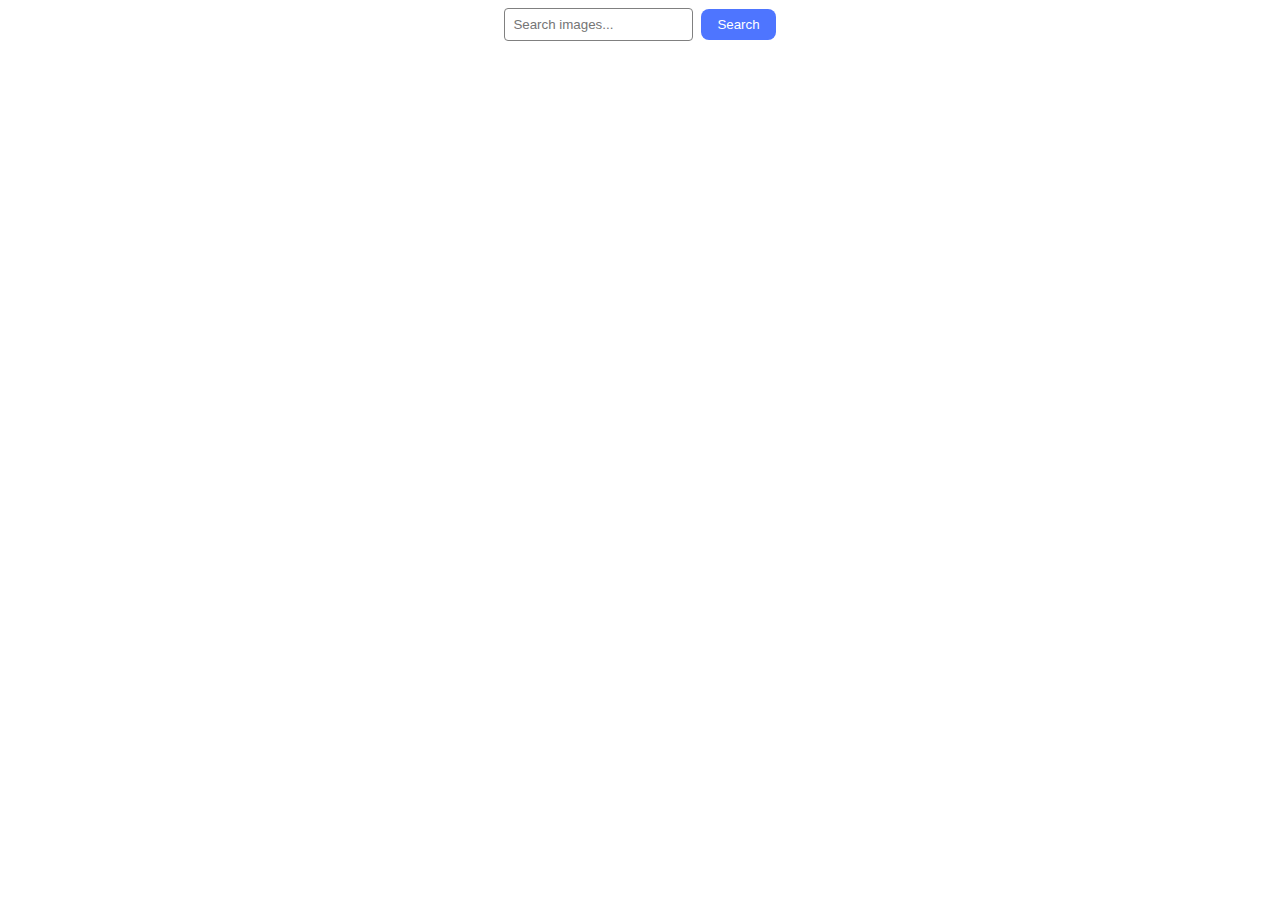
<file: src/index.html>
<!DOCTYPE html>
<html lang="en">
  <head>
    <meta charset="UTF-8" />
    <link rel="icon" type="image/svg+xml" href="/favicon.svg" />
    <meta name="viewport" content="width=device-width, initial-scale=1.0" />
    <title>Vanilla App Template</title>
    <link rel="stylesheet" href="./css/styles.css" />
  </head>
  <body>

      <form class="form">
        <div class="srcContainer">
          <lable>
            <input class="inputsrc" type="text" placeholder="Search images...">
          </lable>
          <button class="srcbtn" type="submit">Search</button>
        </div>
      </form>

      <span class="loader hide"></span>
      <ul class="gallery"></ul>

    <script type="module" src="./main.js"></script>
  </body>
</html>
</file>
<file: src/css/styles.css>
/**
  |============================
  | include css partials with
  | default @import url()
  |============================
*/
@import url('./reset.css');
@import url('./vite-promo.css');
@import url('./header.css');

:root {
  font-family: Inter, Avenir, Helvetica, Arial, sans-serif;
  font-size: 16px;
  line-height: 24px;
  font-weight: 400;

  color: #242424;
  background-color: rgba(255, 255, 255, 0.87);

  font-synthesis: none;
  text-rendering: optimizeLegibility;
  -webkit-font-smoothing: antialiased;
  -moz-osx-font-smoothing: grayscale;
  -webkit-text-size-adjust: 100%;
}

/* --------------------------------------------------------------------------------------- */

.srcContainer {
  display: flex;
  justify-content: center;
  align-items: center;
  gap: 8px;
  margin-bottom: 32px;
}

.inputsrc {
  border-radius: 4px;
  border: 1px solid #808080;
  padding-top: 8px;
  padding-bottom: 8px;
  padding-left: 8px;
}

.srcbtn {
  border: none;
  border-radius: 8px;
  background-color: #4E75FF;
  padding: 8px 16px;
  color: #ffff;
}

.hide {
  display: none;
}

.loader {
  position: absolute;
  left: 50%;
  top: 150px;
}

.loader {
  width: calc(100px - 14px);
  height: 50px;
  position: relative;
  animation: flippx 1s infinite linear;
}

.loader:before {
  content: "";
  position: absolute;
  inset: 0;
  margin: auto;
  width: 20px;
  height: 20px;
  border-radius: 50%;
  background: #FF3D00;
  transform-origin: -14px 50%;
  animation: spin 0.5s infinite linear;
}

@keyframes flippx {

  0%,
  49% {
    transform: scaleX(1);
  }

  50%,
  100% {
    transform: scaleX(-1);
  }
}

@keyframes spin {
  100% {
    transform: rotate(360deg);
  }
}

/* gallery */

.gallery {
  display: flex;
  flex-wrap: wrap;
  grid-row-gap: 24px;
  column-gap: 24px;
  justify-content: center;
}

.gallery-image {
  width: 360px;
  transition: transform 0.25s;
}

.gallery-image:hover {
  transform: scale(1.1);
}

.info {
  border-radius: 4px;
  border: 1px solid #808080;
  display: flex;
  justify-content: space-between;
  padding: 10px;
}

.field {
    display: flex;
    flex-direction: column;
    align-items: center;
}
</file>
